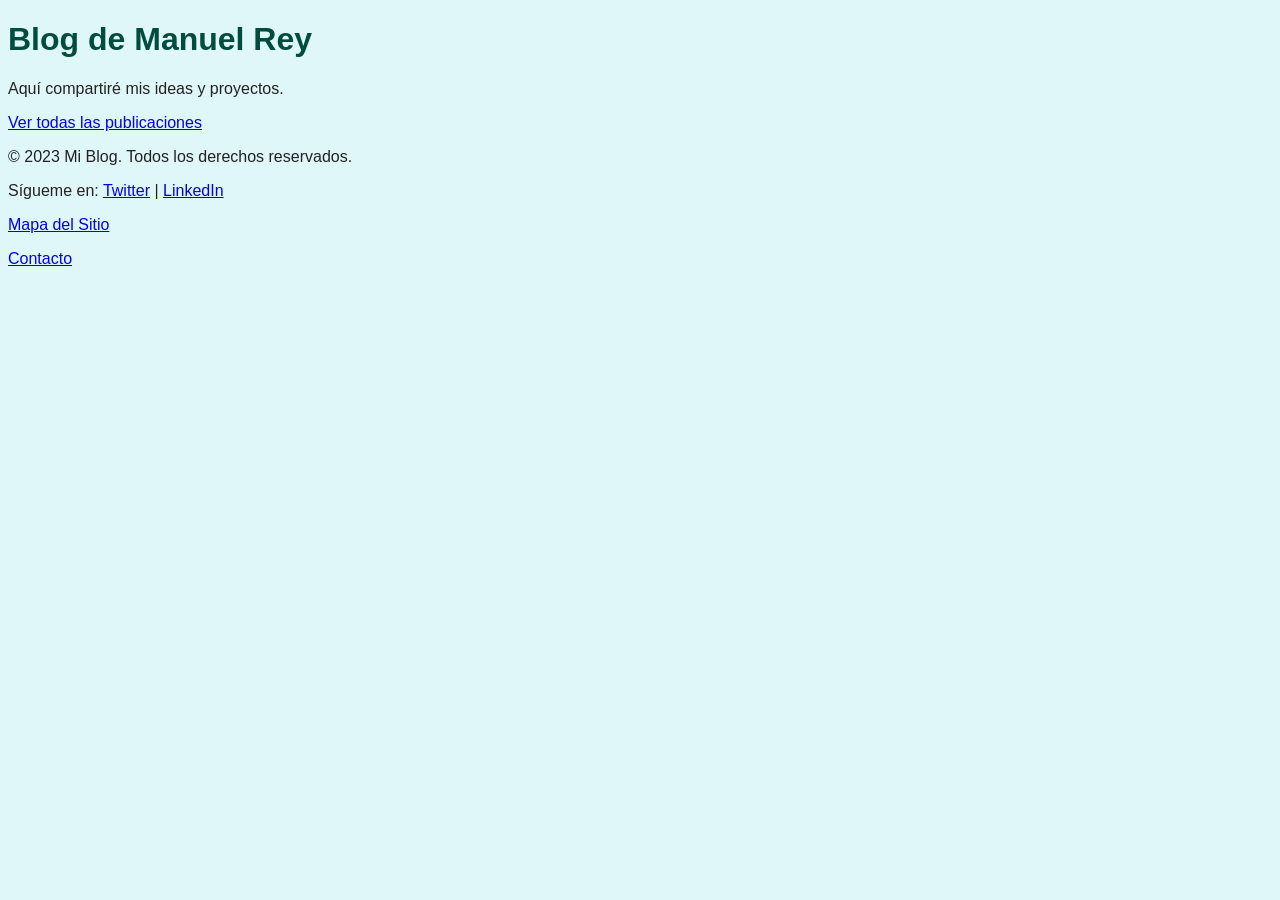
<file: index.html>
<!DOCTYPE html>
<html lang="es">

<head>
    <meta charset="UTF-8">
    <title>Mi Blog Personal</title>
    <link rel="stylesheet" href="style.css">
</head>

<body>
    <h1>Blog de Manuel Rey</h1>
    <p>Aquí compartiré mis ideas y proyectos.</p>
    <p><a href="archive.html">Ver todas las publicaciones</a></p>
    <footer>
        <p>&copy; 2023 Mi Blog. Todos los derechos reservados.</p>
        <p>Sígueme en: <a href="#">Twitter</a> | <a href="#">LinkedIn</a></p>
        <p><a href="#">Mapa del Sitio</a></p>
        <p><a href="contact.html">Contacto</a></p>
    </footer>
</body>

</html>
</file>
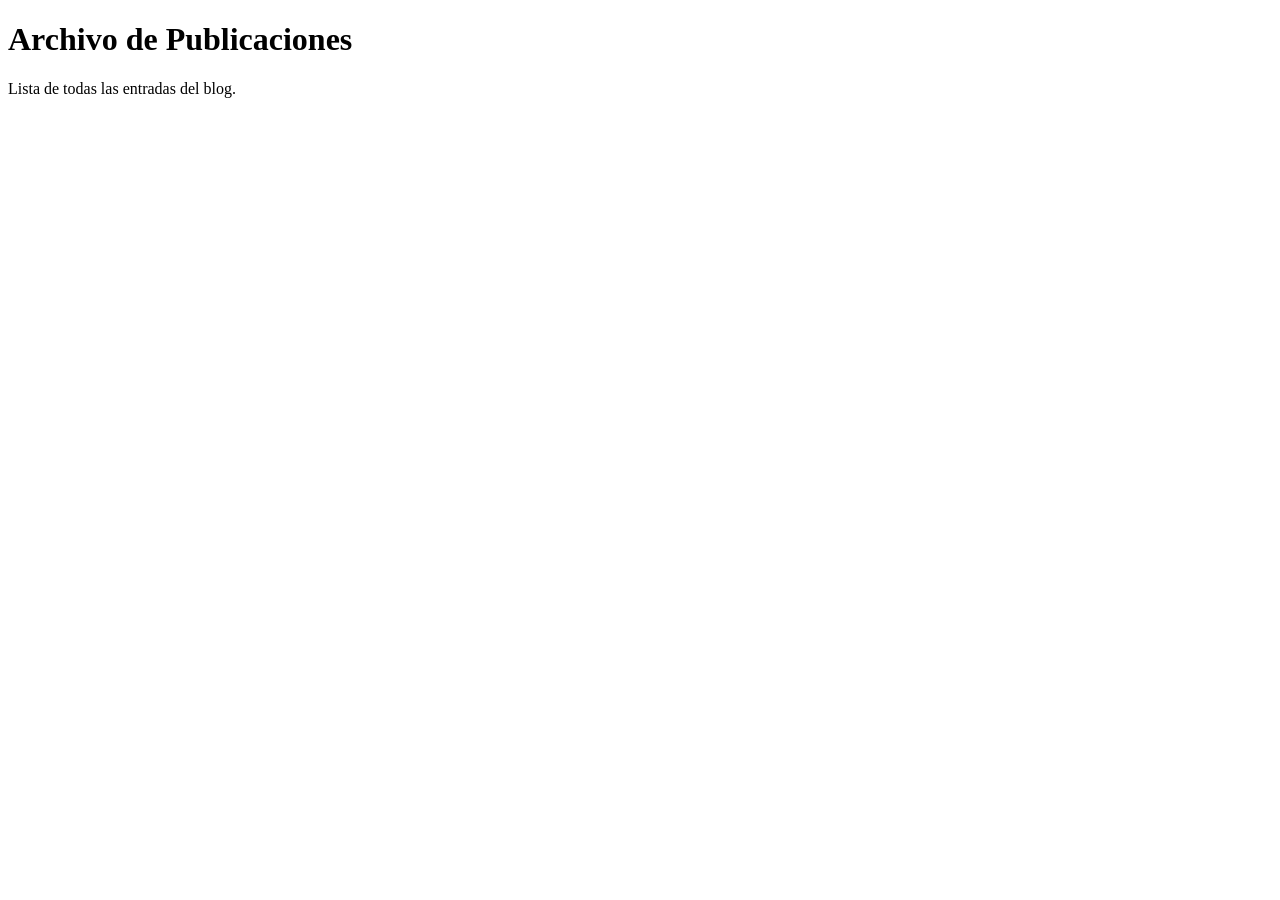
<file: archive.html>
<!DOCTYPE html>
<html lang="es">

<head>
    <meta charset="UTF-8">
    <title>Archivo de Publicaciones</title>
</head>

<body>
    <h1>Archivo de Publicaciones</h1>
    <p>Lista de todas las entradas del blog.</p>
</body>

</html>
</file>
<file: style.css>
body {
    font-family: sans-serif;
    background-color: #e0f7fa;
    color: #222;
}

h1 {
    color: #004d40;
    text-align: left;
}
</file>
